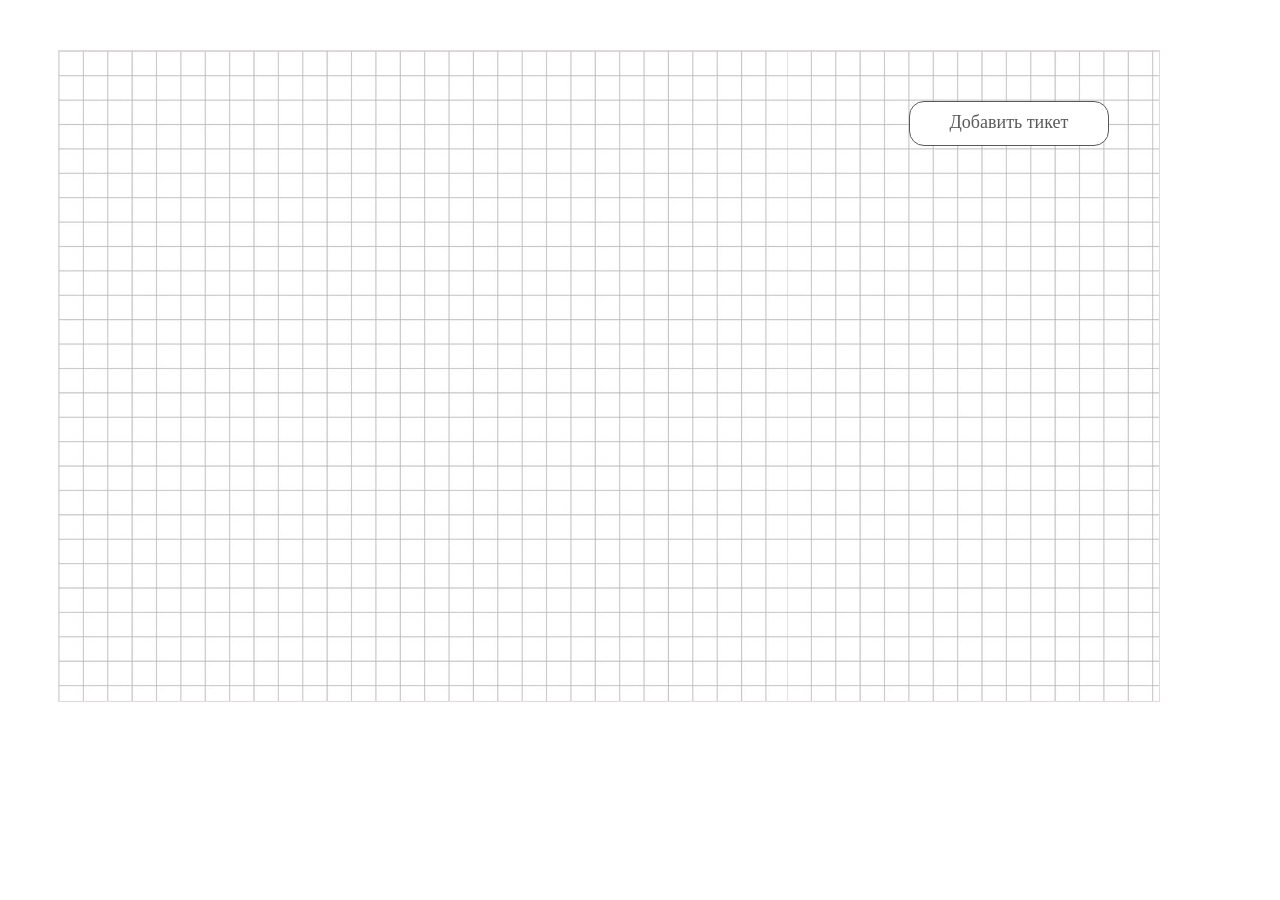
<file: index.html>
<!doctype html><html lang="en"><head><meta charset="UTF-8"><meta name="viewport" content="width=device-width,initial-scale=1"><meta http-equiv="X-UA-Compatible" content="ie=edge"><title>Helpdesk</title><link href="main.css" rel="stylesheet"></head><body><div class="container"><div class="header"><div class="header-button">Добавить тикет</div></div><table class="tickets"><tbody id="tickets_conteiner" class="tickets_conteiner"></tbody></table><form name="edit" class="edit" novalidate><div class="form-header">Добавить тикет</div><div class="ticket-name-form"><p>Краткое описание</p><input id="input_name" class="edit-input" required></div><div class="ticket-description-form"><p>Подробное описание</p><textarea id="input_description" class="edit-input" required></textarea></div><div class="buttons-box"><button type="button" id="cancel_button" class="button cancel-button">Отмена</button> <button type="submit" id="save_button" class="button submit-button">Ok</button></div></form><form name="modal" class="modal" novalidate><div class="modal-header">Удалить тикет</div><span class="modal-content">Вы уверены, что хотите удалить тикет?</span><div class="buttons-box"><button type="button" id="cancel_modal_button" class="button cancel-button">Отмена</button> <button type="submit" id="save_modal_button" class="button submit-button">Ok</button></div></form></div><script src="main.js"></script></body></html>
</file>
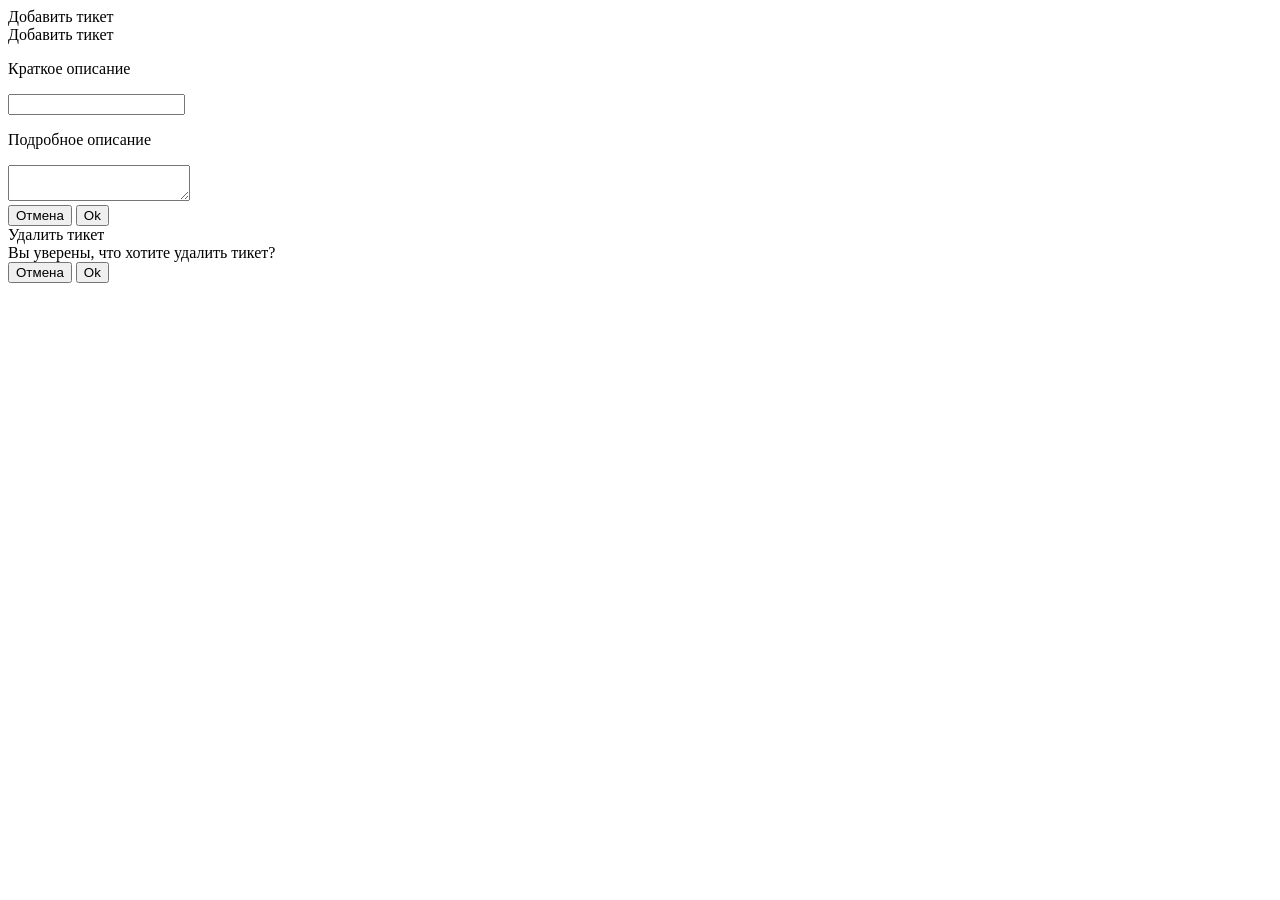
<file: src/index.html>
<!DOCTYPE html>
<html lang="en">
<head>
  <meta charset="UTF-8">
  <meta name="viewport" content="width=device-width, initial-scale=1.0">
  <meta http-equiv="X-UA-Compatible" content="ie=edge">
  <title>Helpdesk</title>
</head>
<body>
  <div class='container'>
    <div class='header'>
      <div class='header-button'>Добавить тикет</div>
    </div>
    <table class='tickets'>
      <tbody id='tickets_conteiner' class='tickets_conteiner'>
      </tbody>
    </table>
    <form name='edit' class='edit' novalidate>
      <div class='form-header'>Добавить тикет</div>
      <div class='ticket-name-form'>
        <p>Краткое описание</p>
        <input type='text' id='input_name' class='edit-input' required>
      </div>
      <div class='ticket-description-form'>
        <p>Подробное описание</p>
        <textarea id='input_description' class='edit-input' required></textarea>
      </div>
      <div class='buttons-box'>
        <button type='button' id='cancel_button' class='button cancel-button'>Отмена</button>
        <button type='submit' id='save_button' class='button submit-button'> Ok</button>
      </div>
    </form>
    <form name='modal' class='modal' novalidate>
      <div class='modal-header'>Удалить тикет</div>
      <span class='modal-content'>Вы уверены, что хотите удалить тикет?</span>
      <div class='buttons-box'>
        <button type='button' id='cancel_modal_button' class='button cancel-button'>Отмена</button>
        <button type='submit' id='save_modal_button' class='button submit-button'> Ok</button>
      </div>
    </form>
  </div>
</body>
</html>
</file>
<file: main.css>
body{color:#999}.container{position:relative;width:1000px;min-height:550px;margin-top:50px;margin-left:50px;border:1px solid #e2dada;background-image:url(background.png);padding:50px;font-size:18px;font-weight:lighter;color:#5a5959}.text-btn{position:absolute;width:1px;height:1px;clip:rect(1px,1px,1px,1px)}.header{display:flex;justify-content:flex-end}.header-button{display:inline-block;box-sizing:border-box;width:200px;height:45px;margin-bottom:20px;padding:10px;border:1px solid #5a5959;border-radius:15px;background-color:#fff;font-family:inherit;font-size:inherit;font-weight:inherit;letter-spacing:inherit;color:inherit;text-align:center;cursor:pointer}.tickets,.tickets_conteiner{display:block}tr{display:flex;background-color:#fff;border:1px solid #5a5959;border-bottom:none;padding:10px}tr:last-child{border-bottom:1px solid #5a5959}td{box-sizing:border-box;padding:5px}.ticket-status{width:5%}.ticket-content{width:70%;cursor:pointer}.ticket-date{width:15%}.ticket-actions{width:10%}.delete-button,.done,.edit-button,.todo{display:inline-block;width:25px;height:25px;margin-right:5px;background-size:15px;background-repeat:no-repeat;background-position:50%;border:1px solid #838383;border-radius:50px;cursor:pointer}.done{background-image:url(checkmark.png)}.ticket-tooltip{margin-top:15px}.ticket-data{align-self:flex-start}.ticket-actions{text-align:right}.edit-button{background-image:url(edit.png)}.delete-button{background-image:url(delete.png)}.edit,.modal{display:none;position:absolute;width:50%;background-color:#fff;padding:20px;border:1px solid #5a5959;border-radius:15px;margin-top:10px}.edit-active,.modal-active{display:block}.form-header,.modal-header{text-align:center}p{padding:0;margin:15px 0 10px}.edit-input{display:block;box-sizing:border-box;width:100%;padding:10px;border:1px solid #5a5959}.edit-input:focus{outline:none;border:2px solid #5a5959}textarea{height:90px;resize:none}.buttons-box{display:flex;justify-content:flex-end}.button{display:inline-block;box-sizing:border-box;padding:10px;border:1px solid #5a5959;border-radius:15px;margin:20px 10px 0;background-color:#fff;font-family:inherit;font-size:inherit;font-weight:inherit;letter-spacing:inherit;color:inherit;cursor:pointer}.cancel-button{width:35%}.submit-button{width:15%}.modal-content{display:inline-block;margin-top:15px}
</file>
